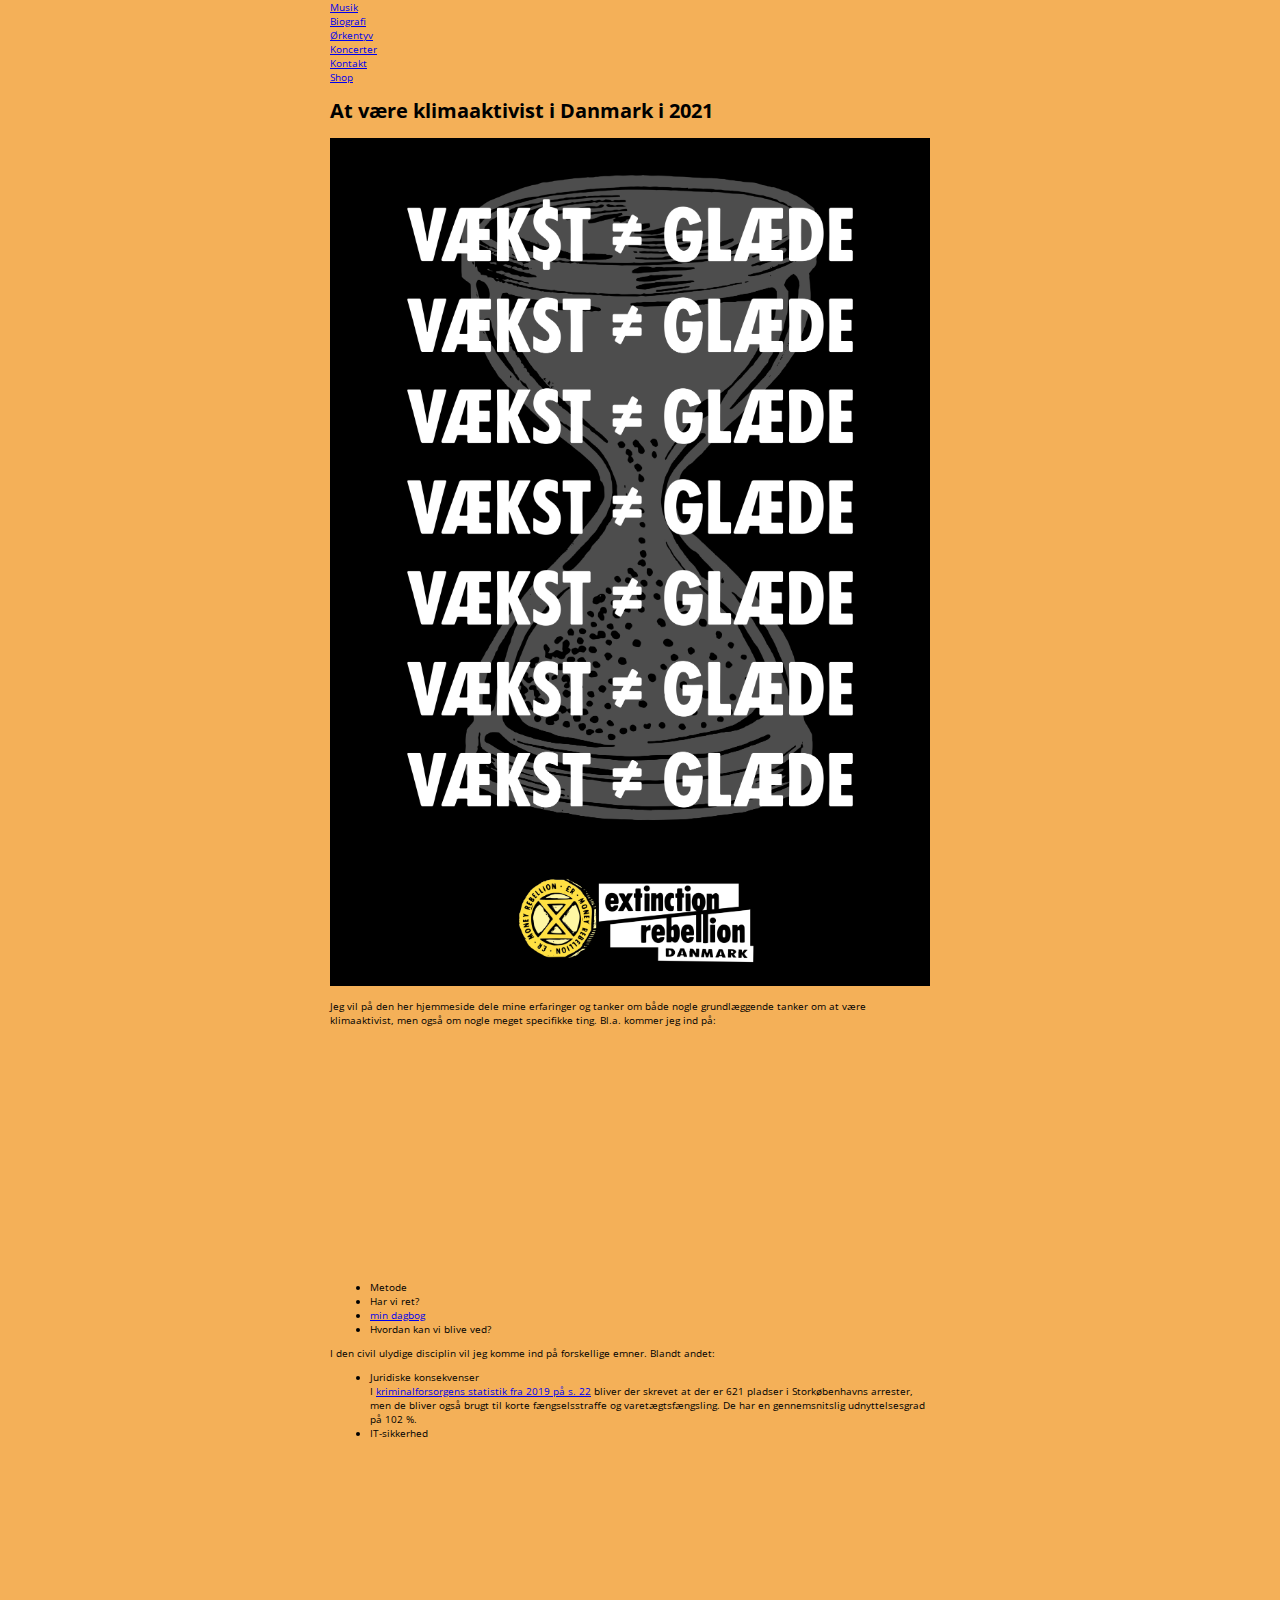
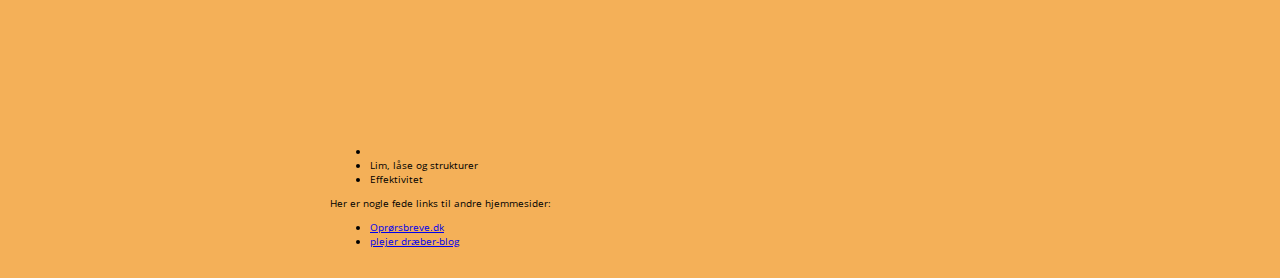
<file: index.html>
<!DOCTYPE html>
<html>
  <head>
    <link href="styles/styles.css" rel="stylesheet">
    <link href="https://fonts.googleapis.com/css?family=Open+Sans" rel="stylesheet">
    <meta charset="utf-8">
    <title>Klimaaktivisme i DK i 2021</title>
  </head>
  <body>
    <div class="nav-link-wrapper">
                    <a href="musik.html">Musik</a>
                </div>

                <div class="nav-link-wrapper">
                    <a href="biografi.html">Biografi</a>
                </div>

                <div class="nav-link-wrapper active-nav-link-white">
                    <a href="index.html">Ørkentyv</a>
                </div>

                <div class="nav-link-wrapper">
                    <a href="koncerter.html">Koncerter</a>
                </div>

                <div class="nav-link-wrapper">
                    <a href="kontakt.html">Kontakt</a>
                </div>

                <div class="nav-link-wrapper">
                    <a href="shop.html">Shop</a>
                </div>
            </div>
    <h1 class="heading">At være klimaaktivist i Danmark i 2021</h1>
    <img src="images/vækstikkeligglæde.png" alt="En plakat hvor der står vækst er ikke lig glæde.">
    <p>Jeg vil på den her hjemmeside dele mine erfaringer og tanker om både nogle grundlæggende tanker om at være klimaaktivist, men også om nogle meget specifikke ting. Bl.a. kommer jeg ind på:</p>
    <ul>
      <div>
        <iframe src="https://snowflake.torproject.org/embed.html" width="320" height="240" frameborder="0" scrolling="no"></iframe>
      </div>
  <li>Metode</li>
  <li>Har vi ret?</li>
  <li><a href="dagbog.html">min dagbog</a></li>
  <li>Hvordan kan vi blive ved?</li>
     </ul>
  <div>
    <p> I den civil ulydige disciplin vil jeg komme ind på forskellige emner. Blandt andet:</p>
    <ul>
  <li>Juridiske konsekvenser</li>
  I <a href="https://www.kriminalforsorgen.dk/wp-content/uploads/2020/08/kriminalforsorgens-statistik-2019.pdf">kriminalforsorgens statistik fra 2019 på s. 22</a> bliver der skrevet at der er 621 pladser i Storkøbenhavns arrester, men de bliver også brugt til korte fængselsstraffe og varetægtsfængsling. De har en gennemsnitslig udnyttelsesgrad på 102 %.
  <li>IT-sikkerhed</li>
  <li><iframe width="560" height="315" sandbox="allow-same-origin allow-scripts allow-popups" title="Total Must Fall - P1 Morgen" src="https://kumi.tube/videos/embed/942da752-db86-4f38-a534-a6876be9fca7" frameborder="0" allowfullscreen></iframe></li>
  <li>Lim, låse og strukturer</li>
  <li>Effektivitet</li>
</ul>
Her er nogle fede links til andre hjemmesider:
<ul>
<li><a href="https://www.oprørsbreve.dk">Oprørsbreve.dk</a></li>
<li><a href="https://www.write.as/plejer">plejer dræber-blog</a></li>

  </body>
</html>
</file>
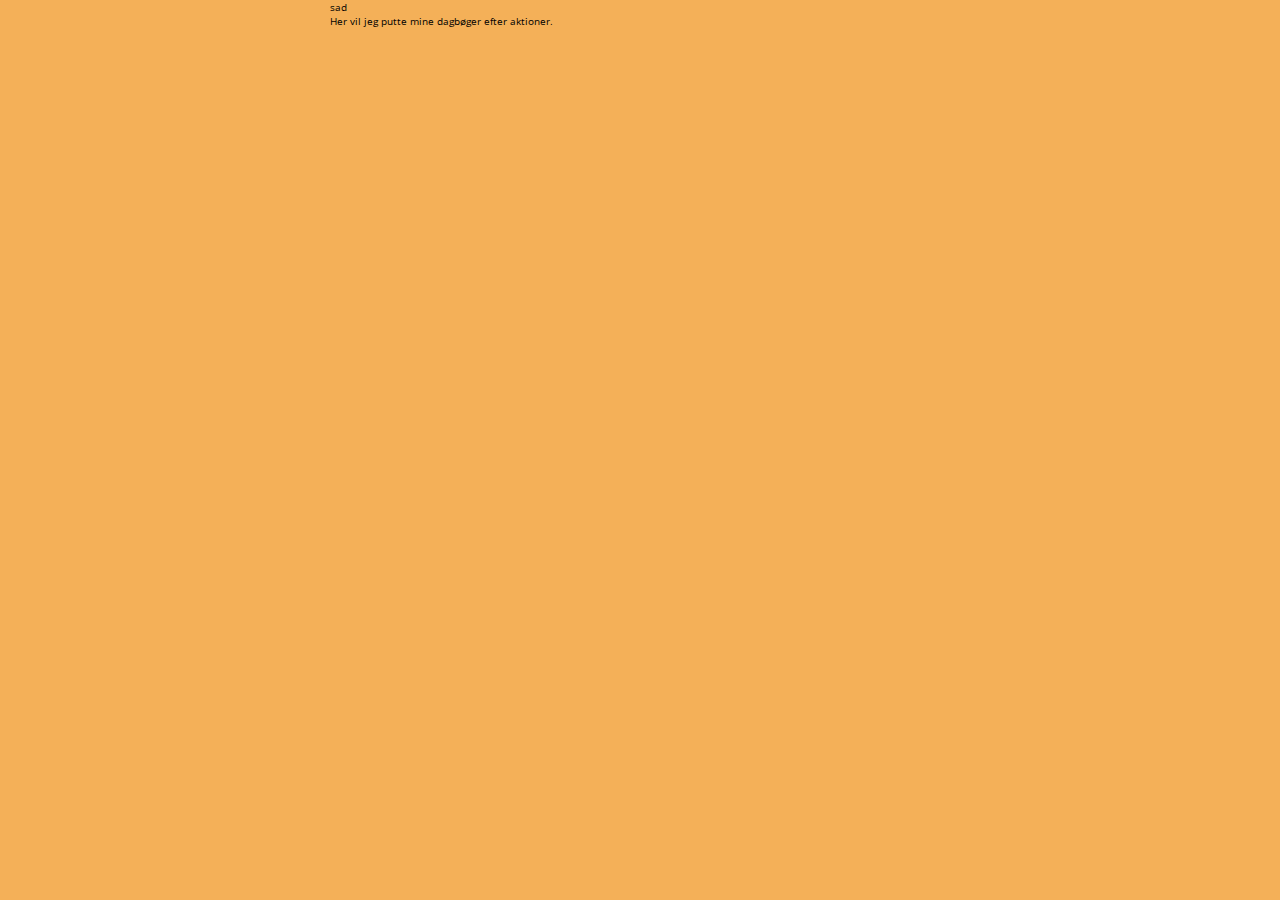
<file: dagbog.html>
<!DOCTYPE html>
<html>
  <head>
    <link href="styles/styles.css" rel="stylesheet">
    <link href="https://fonts.googleapis.com/css?family=Open+Sans" rel="stylesheet">
    <meta charset="utf-8">
    <title>Dagbog</title>
  </head>
<section>
</section>

  <body>
    <div>sad</div>
    Her vil jeg putte mine dagbøger efter aktioner.
  </body>
</html>
</file>
<file: styles/styles.css>
html {
  font-size: 10px; /* px means "pixels": the base font size is now 10 pixels high  */
  font-family: "Open Sans", sans-serif; /* this should be the rest of the output you got from Google fonts */
  background-color: #f4b058;
}
body {
  width: 600px;
  margin: 0 auto;
  background-color: #f4b058;
  padding: 0px 20px 20px 0;
}
img {
        width: 100%;
        height: auto;
      }
</file>
